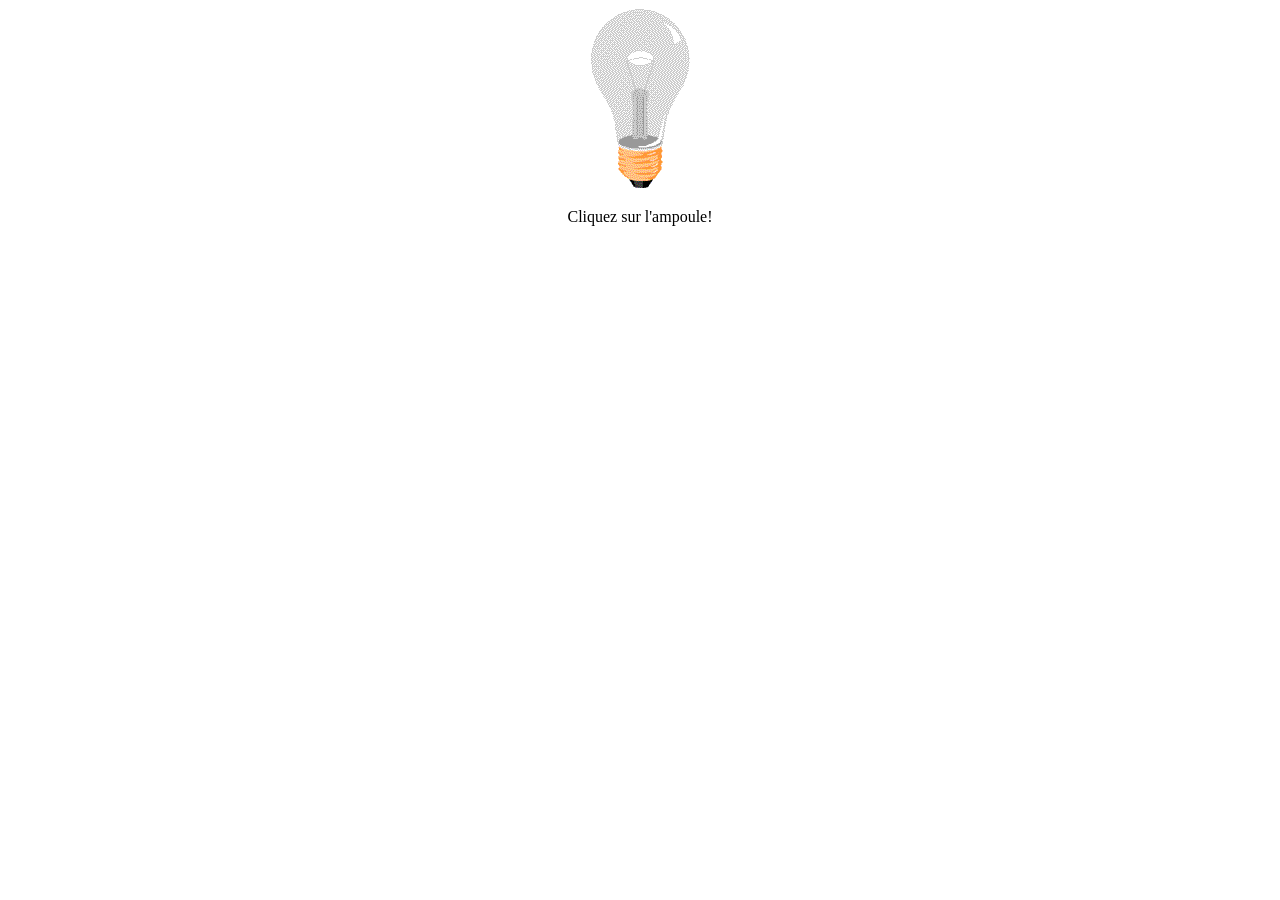
<file: ampoule.html>
<!DOCTYPE html>
<html lang="fr">
<head>
	<title>Ampoule Javascript</title>
	<meta charset="utf-8">
	<script src="javascript/ampoule.js"></script> 
</head>
<body>
    <div style="text-align: center;">
        <img   id="myImage" src="images/pic_bulboff.gif" width:100px onclick="changeState()">
        <p>Cliquez sur l'ampoule!</p>
    </div>

</body>
</html>
</file>
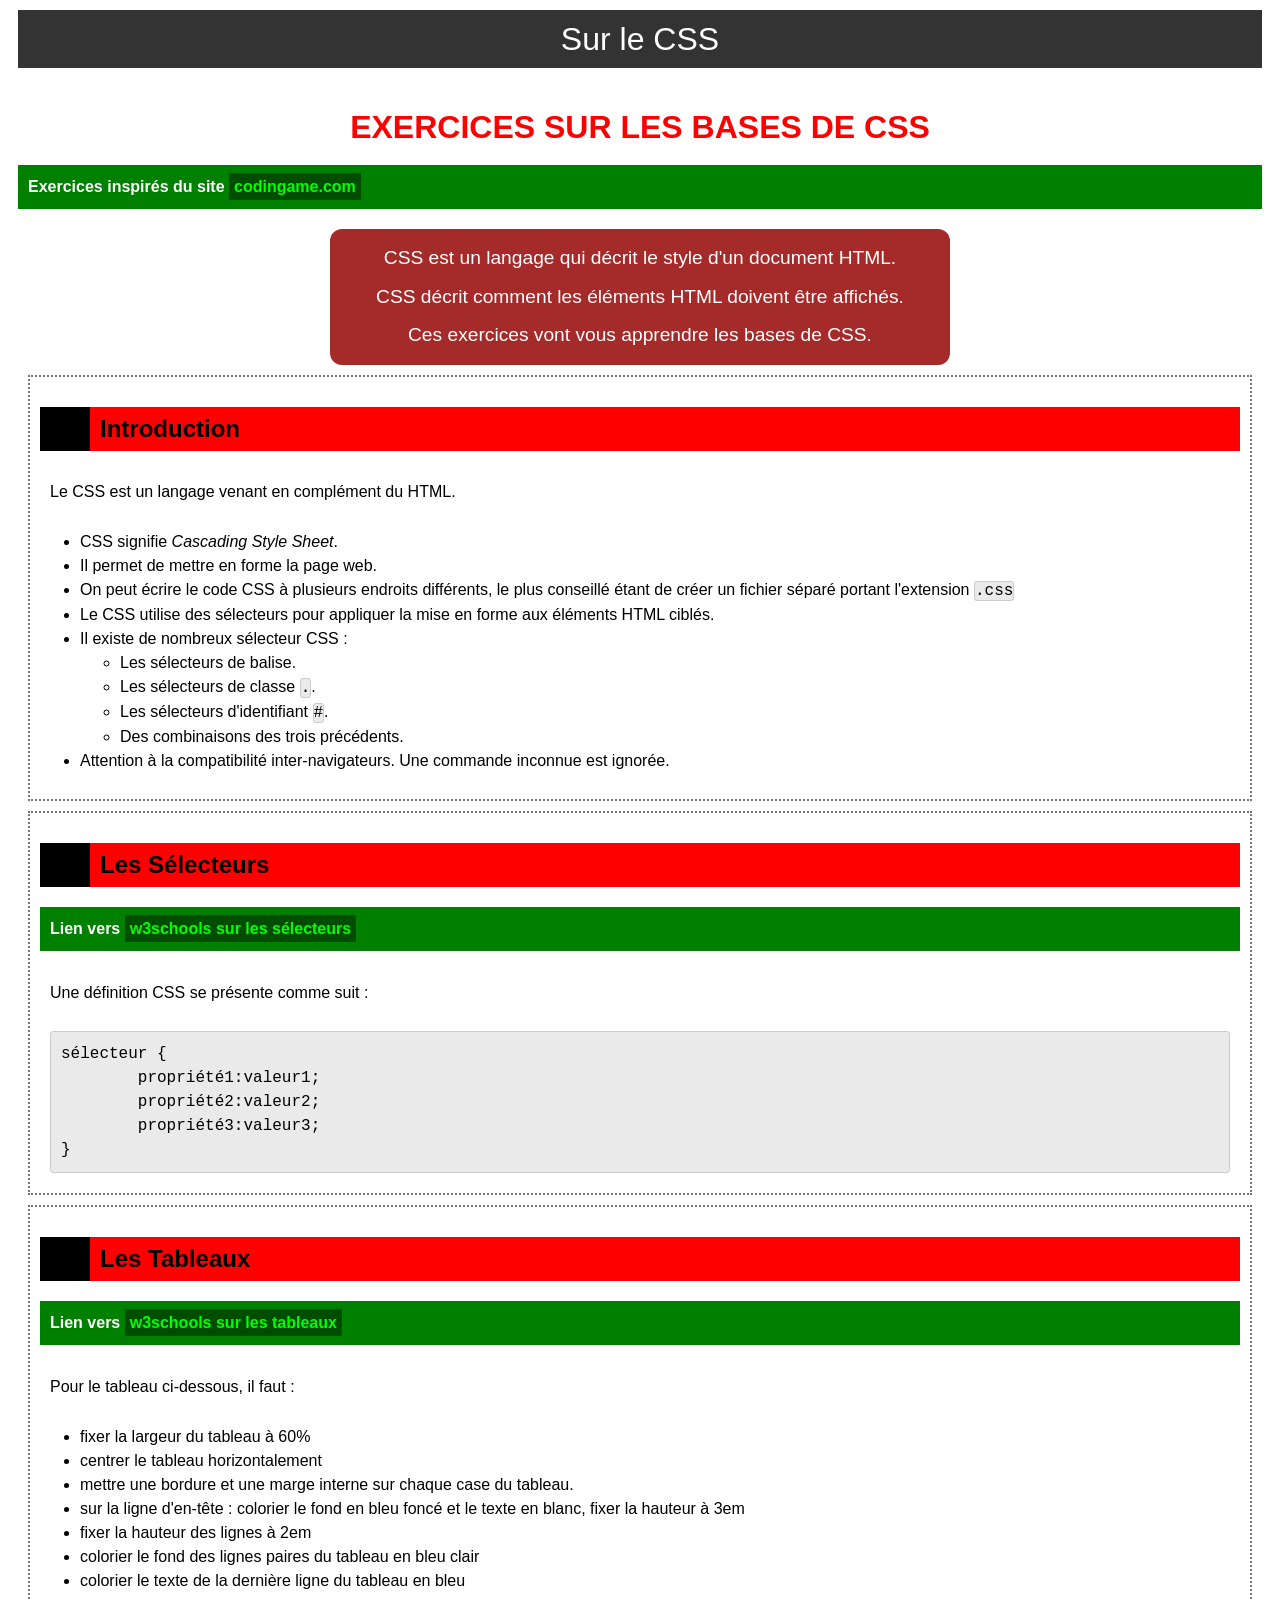
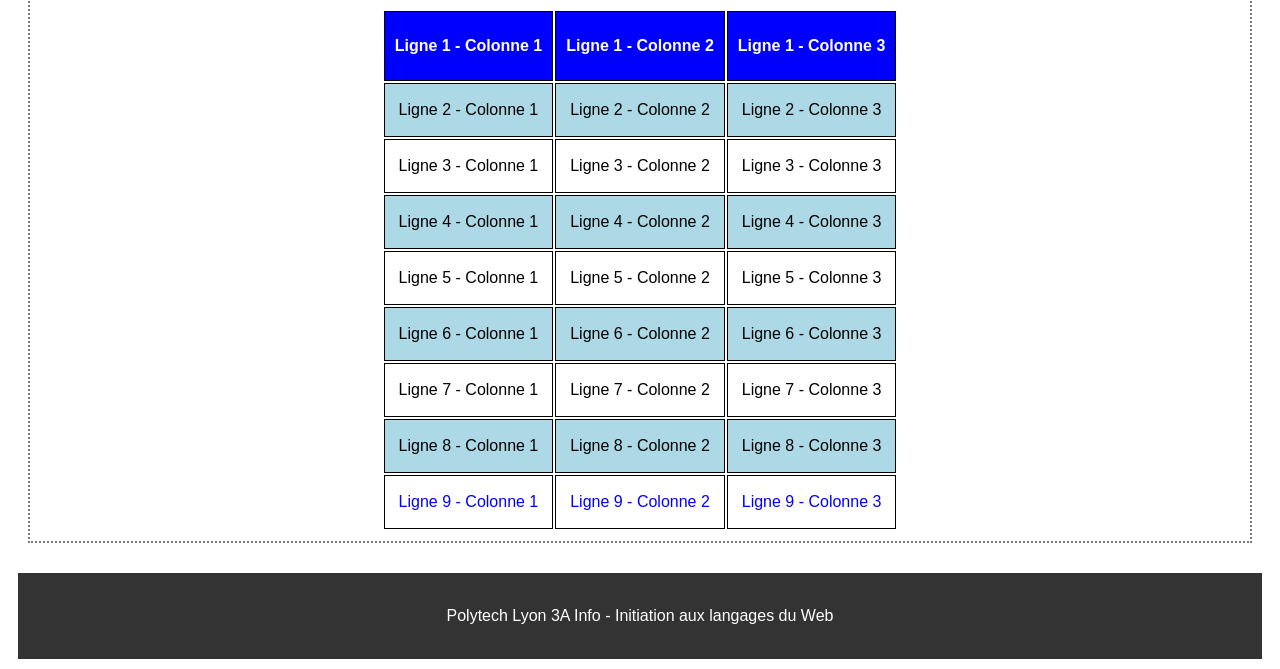
<file: basesCSS.html>
<!DOCTYPE html>
<html lang="fr">

<head>
	<title>CSS</title>
	<meta charset="UTF-8">
	<link rel="stylesheet" href="style.css">
</head>

<body>

<header>
	Sur le CSS
</header>

<section>
	<div>
		<h1>Exercices sur les bases de CSS</h1>
		
		<p class="documentation">Exercices inspirés du site <a href="https://www.codingame.com/playgrounds/36092/exercices-css/introduction" target="_blank">codingame.com</a></p>
		
		<div id="info">
			CSS est un langage qui décrit le style d'un document HTML.<br>		
			CSS décrit comment les éléments HTML doivent être affichés.<br>
			Ces exercices vont vous apprendre les bases de CSS.<br>
		</div>
	</div>

	<article>
		<h2>Introduction</h2>
		<p>Le CSS est un langage venant en complément du HTML.</p>
		<ul>
			<li>CSS signifie <i>Cascading Style Sheet</i>.</li>
			<li>Il permet de mettre en forme la page web.</li>
			<li>On peut écrire le code CSS à plusieurs endroits différents, le plus conseillé étant de créer un fichier séparé portant l'extension <span class="code">.css</span></li>
			<li>Le CSS utilise des sélecteurs pour appliquer la mise en forme aux éléments HTML ciblés.</li>
			<li>Il existe de nombreux sélecteur CSS :
				<ul>
					<li>Les sélecteurs de balise.</li>
					<li>Les sélecteurs de classe <span class="code">.</span>.</li>
					<li>Les sélecteurs d'identifiant <span class="code">#</span>.</li>
					<li>Des combinaisons des trois précédents.</li>
				</ul>
			</li>
		    <li>Attention à la compatibilité inter-navigateurs. Une commande inconnue est ignorée.</li>
		</ul>
	</article>

	<article>
		<h2>Les sélecteurs</h2>
		<p class="documentation">Lien vers <a href="https://www.w3schools.com/css/css_selectors.asp" target="_blank">w3schools sur les sélecteurs</a></p>
		<p>Une définition CSS se présente comme suit :</p>
<pre class="code">
sélecteur {
	propriété1:valeur1;
	propriété2:valeur2;
	propriété3:valeur3;
}
</pre>
	</article>
	
	<article>
		<h2>Les tableaux</h2>
		<p class="documentation">Lien vers <a href="https://www.w3schools.com/css/css_table.asp" target="_blank">w3schools sur les tableaux</a></p>

		<p>Pour le tableau ci-dessous, il faut :</p>
		<ul>
			<li>fixer la largeur du tableau à 60%</li>
			<li>centrer le tableau horizontalement</li>
			<li>mettre une bordure et une marge interne sur chaque case du tableau.</li>
			<li>sur la ligne d'en-tête : colorier le fond en bleu foncé et le texte en blanc, fixer la hauteur à 3em</li>
			<li>fixer la hauteur des lignes à 2em</li>
			<li>colorier le fond des lignes paires du tableau en bleu clair</li>
			<li>colorier le texte de la dernière ligne du tableau en bleu</li>
		</ul>

		<table>
			<tr>
				<th>Ligne 1 - Colonne 1</th>
				<th>Ligne 1 - Colonne 2</th>
				<th>Ligne 1 - Colonne 3</th>
			</tr>
			<tr>
				<td>Ligne 2 - Colonne 1</td>
				<td>Ligne 2 - Colonne 2</td>
				<td>Ligne 2 - Colonne 3</td>
			</tr>
			<tr>
				<td>Ligne 3 - Colonne 1</td>
				<td>Ligne 3 - Colonne 2</td>
				<td>Ligne 3 - Colonne 3</td>
			</tr>
			<tr>
				<td>Ligne 4 - Colonne 1</td>
				<td>Ligne 4 - Colonne 2</td>
				<td>Ligne 4 - Colonne 3</td>
			</tr>
			<tr>
				<td>Ligne 5 - Colonne 1</td>
				<td>Ligne 5 - Colonne 2</td>
				<td>Ligne 5 - Colonne 3</td>
			</tr>
			<tr>
				<td>Ligne 6 - Colonne 1</td>
				<td>Ligne 6 - Colonne 2</td>
				<td>Ligne 6 - Colonne 3</td>
			</tr>
			<tr>
				<td>Ligne 7 - Colonne 1</td>
				<td>Ligne 7 - Colonne 2</td>
				<td>Ligne 7 - Colonne 3</td>
			</tr>
			<tr>
				<td>Ligne 8 - Colonne 1</td>
				<td>Ligne 8 - Colonne 2</td>
				<td>Ligne 8 - Colonne 3</td>
			</tr>
			<tr>
				<td>Ligne 9 - Colonne 1</td>
				<td>Ligne 9 - Colonne 2</td>
				<td>Ligne 9 - Colonne 3</td>
			</tr>
		</table>
	</article>

	
	
</section>

<footer>
	<p>Polytech Lyon 3A Info - Initiation aux langages du Web</p>
</footer>

</body>
</html>
</file>
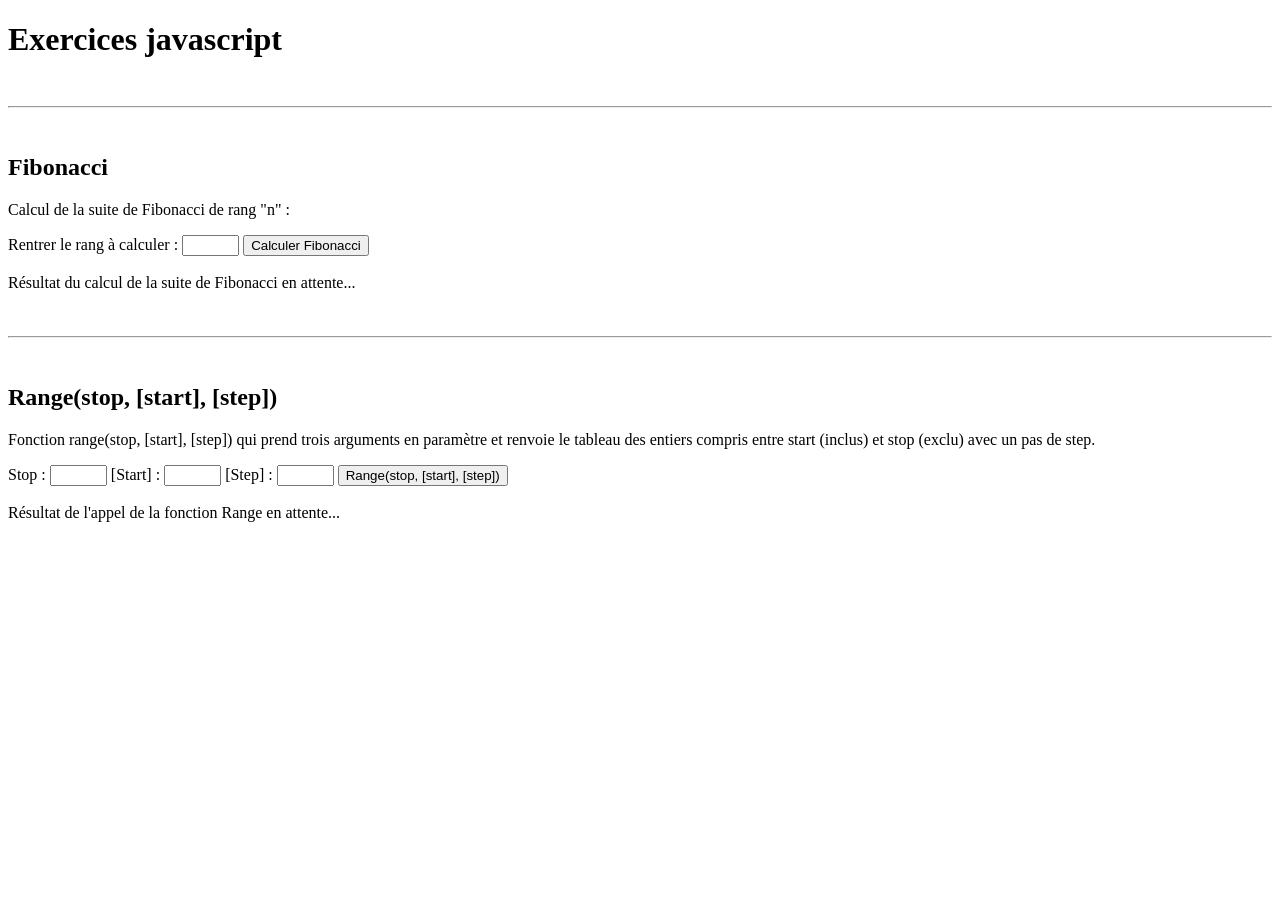
<file: exercices.html>
﻿<!DOCTYPE html>
<html lang="fr">
<head>
	<title>Exercices Javascript</title>
	<meta charset="utf-8">
	<script src="javascript/exercices.js"></script> 
</head>

<body>
	<h1>Exercices javascript</h1>
	<br>
	<hr>
	<br>
	<h2>Fibonacci</h2>
	<p>Calcul de la suite de Fibonacci de rang "n" :</p>
	<form name="fibonacci">
		Rentrer le rang à calculer : <input type="text" name="n" size="5" maxlength="5">
		<input type="button" value="Calculer Fibonacci" onclick="Appeler_Fibonacci()">
	</form>
	<br>
	<div id="resultat_fibonacci">
		Résultat du calcul de la suite de Fibonacci en attente...
	</div>
	<br>
	<br>
	<hr>
	<br>
	<h2>Range(stop, [start], [step])</h2>
	<p>Fonction range(stop, [start], [step]) qui prend trois arguments en paramètre et renvoie le tableau des entiers compris entre start (inclus) et stop (exclu) avec un pas de step.</p>
	<form name="range">
		Stop : <input type="text" name="stop" size="5" maxlength="5">
		[Start] : <input type="text" name="start" size="5" maxlength="5">
		[Step] : <input type="text" name="step" size="5" maxlength="5">
		<input type="button" value="Range(stop, [start], [step])" onclick="Appeler_Range()">
	</form>
	<br>
	<div id="resultat_range">
		Résultat de l'appel de la fonction Range en attente...
	</div>
			
</body>
</html>
</file>
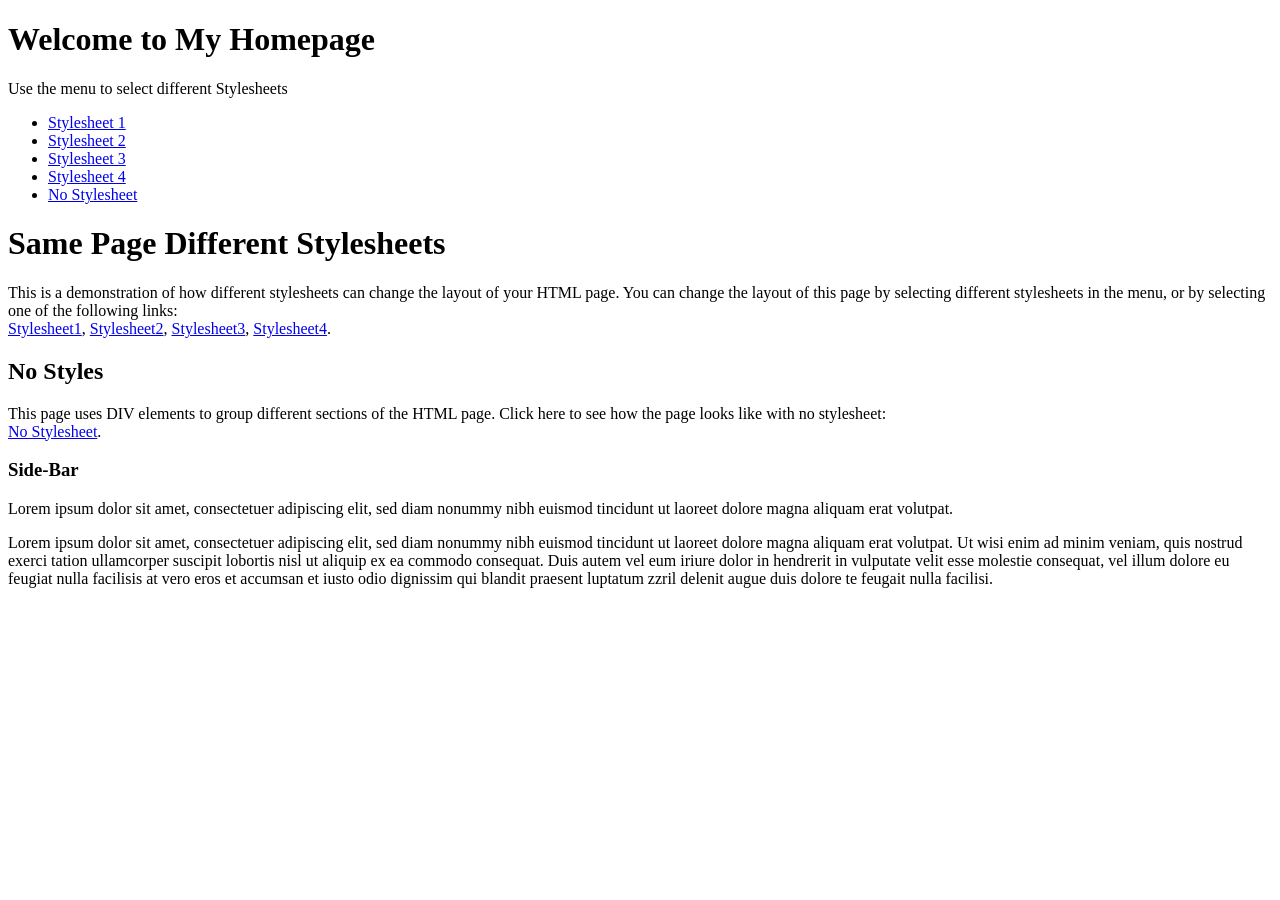
<file: styles_illustration/nostylesheet.html>
<!DOCTYPE html>
<html lang="fr">
<head>
	<title>Exemple de différentes feuilles de style</title>
	<meta charset="UTF-8">
</head>
<body>

<div class="container wrapper">
  <div id="top">
    <h1>Welcome to My Homepage</h1>
    <p>Use the menu to select different Stylesheets</p>
  </div>
  <div class="wrapper">
   <div id="menubar">
     <ul id="menulist">
       <li class="menuitem"><a href="stylesheet1.html">Stylesheet 1</a></li>
       <li class="menuitem"><a href="stylesheet2.html">Stylesheet 2</a></li>
       <li class="menuitem"><a href="stylesheet3.html">Stylesheet 3</a></li>
       <li class="menuitem"><a href="stylesheet4.html">Stylesheet 4</a></li>
       <li class="menuitem"><a href="nostylesheet.html">No Stylesheet</a></li>
     </ul>
    </div>
    <div id="main">
      <h1>Same Page Different Stylesheets</h1>
      <p>This is a demonstration of how different stylesheets can change the layout of your HTML page. You can change the layout of this page by selecting different stylesheets in the menu, or by selecting one of the following links:<br>
      <a href="stylesheet1.html">Stylesheet1</a>,
      <a href="stylesheet2.html">Stylesheet2</a>,
      <a href="stylesheet3.html">Stylesheet3</a>,
      <a href="stylesheet4.html">Stylesheet4</a>.
      </p>
       <h2>No Styles</h2>
      <p>This page uses DIV elements to group different sections of the HTML page. Click here to see how the page looks like with no stylesheet:<br>
	  <a href="nostylesheet.html">No Stylesheet</a>.</p>
   </div>
    <div id="sidebar">
      <h3>Side-Bar</h3>
      <p>Lorem ipsum dolor sit amet, consectetuer adipiscing elit, sed diam nonummy nibh euismod tincidunt ut laoreet dolore magna aliquam erat volutpat.</p>
    </div>
  </div>  
  
  
  <div id="bottom">
    Lorem ipsum dolor sit amet, consectetuer adipiscing elit, sed diam nonummy nibh euismod tincidunt ut laoreet dolore magna aliquam erat volutpat. Ut wisi enim ad minim veniam, quis nostrud exerci tation ullamcorper suscipit lobortis nisl ut aliquip ex ea commodo consequat. Duis autem vel eum iriure dolor in hendrerit in vulputate velit esse molestie consequat, vel illum dolore eu feugiat nulla facilisis at vero eros et accumsan et iusto odio dignissim qui blandit praesent luptatum zzril delenit augue duis dolore te feugait nulla facilisi.
  </div>
</div>

</body>
</html>
</file>
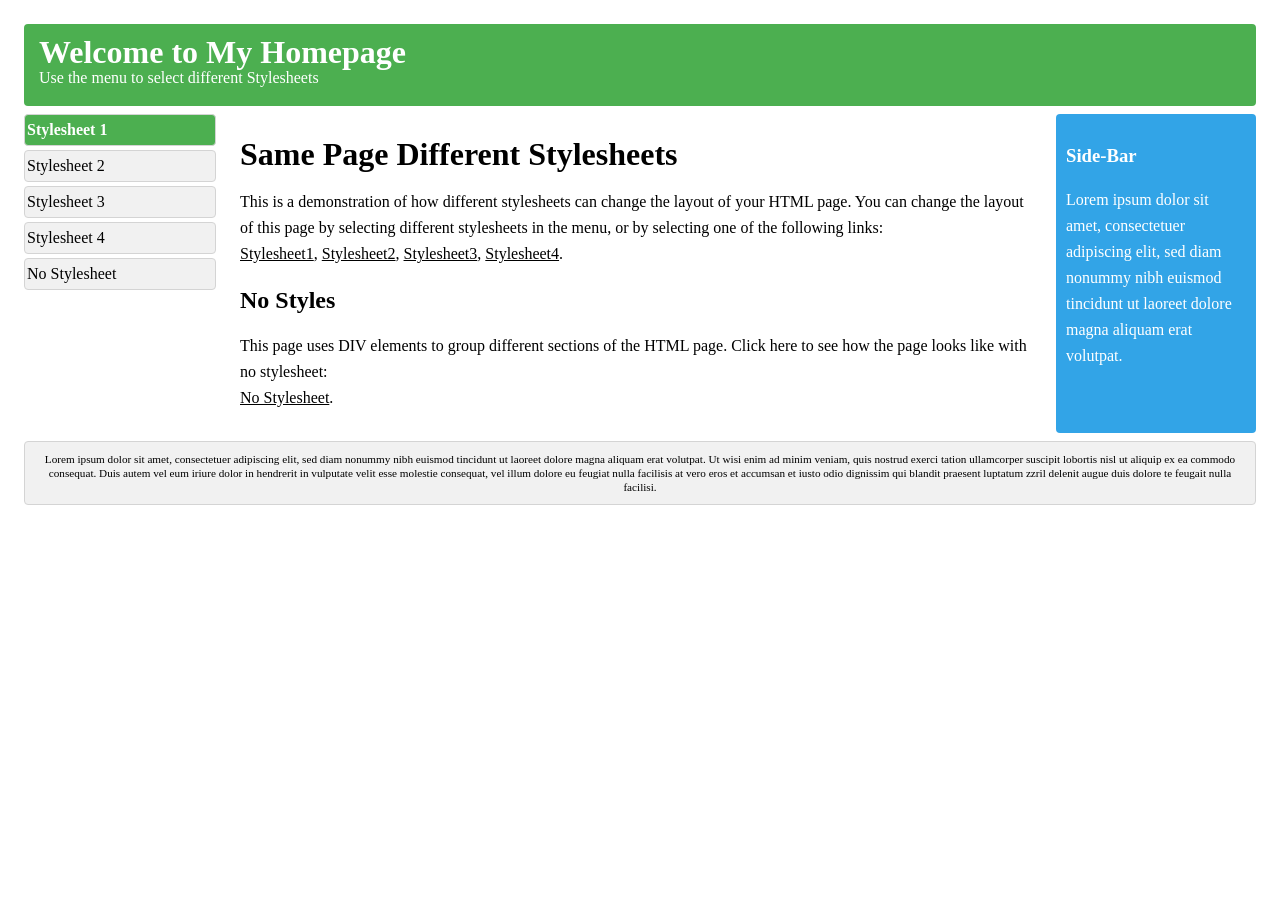
<file: styles_illustration/stylesheet1.html>
<!DOCTYPE html>
<html lang="fr">
<head>
	<title>Exemple de différentes feuilles de style</title>
	<meta charset="UTF-8">
	<link rel="stylesheet" type="text/css" href="stylesheet1.css">
</head>
<body>

<div class="container wrapper">
  <div id="top">
    <h1>Welcome to My Homepage</h1>
    <p>Use the menu to select different Stylesheets</p>
  </div>
  <div class="wrapper">
   <div id="menubar">
     <ul id="menulist">
       <li class="menuitem"><a href="stylesheet1.html">Stylesheet 1</a></li>
       <li class="menuitem"><a href="stylesheet2.html">Stylesheet 2</a></li>
       <li class="menuitem"><a href="stylesheet3.html">Stylesheet 3</a></li>
       <li class="menuitem"><a href="stylesheet4.html">Stylesheet 4</a></li>
       <li class="menuitem"><a href="nostylesheet.html">No Stylesheet</a></li>
     </ul>
    </div>
    <div id="main">
      <h1>Same Page Different Stylesheets</h1>
      <p>This is a demonstration of how different stylesheets can change the layout of your HTML page. You can change the layout of this page by selecting different stylesheets in the menu, or by selecting one of the following links:<br>
      <a href="stylesheet1.html">Stylesheet1</a>,
      <a href="stylesheet2.html">Stylesheet2</a>,
      <a href="stylesheet3.html">Stylesheet3</a>,
      <a href="stylesheet4.html">Stylesheet4</a>.
      </p>
       <h2>No Styles</h2>
      <p>This page uses DIV elements to group different sections of the HTML page. Click here to see how the page looks like with no stylesheet:<br>
	  <a href="nostylesheet.html">No Stylesheet</a>.</p>
   </div>
    <div id="sidebar">
      <h3>Side-Bar</h3>
      <p>Lorem ipsum dolor sit amet, consectetuer adipiscing elit, sed diam nonummy nibh euismod tincidunt ut laoreet dolore magna aliquam erat volutpat.</p>
    </div>
  </div>  
  
  
  <div id="bottom">
    Lorem ipsum dolor sit amet, consectetuer adipiscing elit, sed diam nonummy nibh euismod tincidunt ut laoreet dolore magna aliquam erat volutpat. Ut wisi enim ad minim veniam, quis nostrud exerci tation ullamcorper suscipit lobortis nisl ut aliquip ex ea commodo consequat. Duis autem vel eum iriure dolor in hendrerit in vulputate velit esse molestie consequat, vel illum dolore eu feugiat nulla facilisis at vero eros et accumsan et iusto odio dignissim qui blandit praesent luptatum zzril delenit augue duis dolore te feugait nulla facilisi.
  </div>
</div>

</body>
</html>
</file>
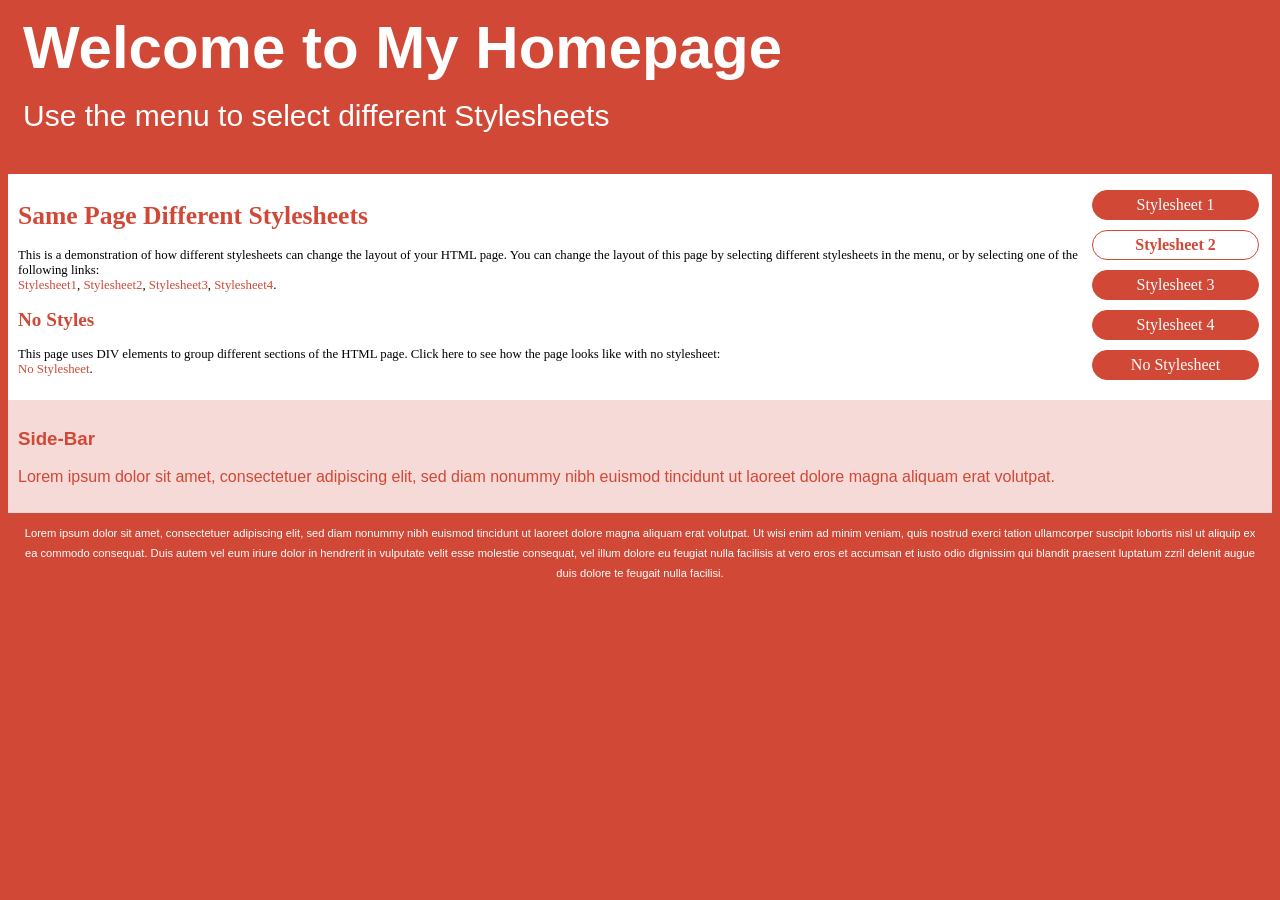
<file: styles_illustration/stylesheet2.html>
<!DOCTYPE html>
<html lang="fr">
<head>
	<title>Exemple de différentes feuilles de style</title>
	<meta charset="UTF-8">
	<link rel="stylesheet" type="text/css" href="stylesheet2.css">
</head>
<body>

<div class="container wrapper">
  <div id="top">
    <h1>Welcome to My Homepage</h1>
    <p>Use the menu to select different Stylesheets</p>
  </div>
  <div class="wrapper">
   <div id="menubar">
     <ul id="menulist">
       <li class="menuitem"><a href="stylesheet1.html">Stylesheet 1</a></li>
       <li class="menuitem"><a href="stylesheet2.html">Stylesheet 2</a></li>
       <li class="menuitem"><a href="stylesheet3.html">Stylesheet 3</a></li>
       <li class="menuitem"><a href="stylesheet4.html">Stylesheet 4</a></li>
       <li class="menuitem"><a href="nostylesheet.html">No Stylesheet</a></li>
     </ul>
    </div>
    <div id="main">
      <h1>Same Page Different Stylesheets</h1>
      <p>This is a demonstration of how different stylesheets can change the layout of your HTML page. You can change the layout of this page by selecting different stylesheets in the menu, or by selecting one of the following links:<br>
      <a href="stylesheet1.html">Stylesheet1</a>,
      <a href="stylesheet2.html">Stylesheet2</a>,
      <a href="stylesheet3.html">Stylesheet3</a>,
      <a href="stylesheet4.html">Stylesheet4</a>.
      </p>
       <h2>No Styles</h2>
      <p>This page uses DIV elements to group different sections of the HTML page. Click here to see how the page looks like with no stylesheet:<br>
	  <a href="nostylesheet.html">No Stylesheet</a>.</p>
   </div>
    <div id="sidebar">
      <h3>Side-Bar</h3>
      <p>Lorem ipsum dolor sit amet, consectetuer adipiscing elit, sed diam nonummy nibh euismod tincidunt ut laoreet dolore magna aliquam erat volutpat.</p>
    </div>
  </div>  
  
  
  <div id="bottom">
    Lorem ipsum dolor sit amet, consectetuer adipiscing elit, sed diam nonummy nibh euismod tincidunt ut laoreet dolore magna aliquam erat volutpat. Ut wisi enim ad minim veniam, quis nostrud exerci tation ullamcorper suscipit lobortis nisl ut aliquip ex ea commodo consequat. Duis autem vel eum iriure dolor in hendrerit in vulputate velit esse molestie consequat, vel illum dolore eu feugiat nulla facilisis at vero eros et accumsan et iusto odio dignissim qui blandit praesent luptatum zzril delenit augue duis dolore te feugait nulla facilisi.
  </div>
</div>

</body>
</html>
</file>
<file: style.css>
body {
  font-family: Arial, Helvetica, sans-serif;
  line-height: 1.5em;
}

header, footer {
  background-color: #333333;
  color: white;
  text-align: center;
  
}
header{
  font-size: 2em;
  line-height: 1.2em;
  margin: 10px;
  padding: 10px;
}
footer{
  margin: 10px;
  padding: 5px;
}
section{
  padding: 10px;
}

article {
   margin: 10px;
  padding: 10px;
  border: 2px dotted #777;
}
p{
  padding: 10px;
}
h1 {
  color: red;
  text-align: center;
  text-transform: uppercase;
  font-size: 2rem;
}

h2 {
  padding: 10px;
  background-color: red;
  text-transform: capitalize;
  color: black;
  border-left: 50px solid black;
}


#info {
  background-color: #a52b2b;
  color: white;
  border-radius: 12px;
  text-align: center;
  font-size : 1.2em;
  line-height: 2em;
  width: 600px;
  margin: auto;
  padding: 10px;
}

.documentation {
  background-color: #008000;
  color: white;
  padding: 10px;
  font-weight: bold;
  margin-bottom: 20px;
}

.documentation a, 
.documentation .highlight{
  background-color: #004d00;
  color: #00ff00;
  padding: 5px;
  text-decoration: none; /* Enlève l'effet de link*/
}

article .code {
  background-color: #eaeaea;
  border: 1px solid #ccc;
  border-radius: 3px;
  font-family: 'Courier New', Courier, monospace;
}
pre {
  margin: 10px;
  padding:10px
}

table{
  height : 100%;
  margin: auto;
  line-height: 2em;
}

th{
  background-color: blue;
  color : white;
  height : 3em;

}

td, th {
  border: 1px solid black;
  padding: 10px;
  text-align: center;
}

tr:nth-child(even) {
  background-color: lightblue;
}

tr:last-child {
  color: blue;
}
</file>
<file: styles_illustration/stylesheet1.css>
/*
	Nom : stylesheet1.css
	Créé le 29/01/2020
	Description :
		Exemple d'introduction du CSS de w3shools
		Feuille de style n°1
*/


body {
    font: 100% Lucida Sans, Verdana;
    margin: 20px;
    line-height: 26px;
}

.container {
    min-width: 900px;
}

.wrapper {
    position: relative;
    overflow: auto;
}

#top, #sidebar, #bottom, .menuitem {
    border-radius: 4px;
    margin: 4px;
}

#top {
    background-color: #4CAF50;
    color: #ffffff;
    padding: 15px;
}

#menubar {
    width: 200px;
    float: left
}

#main {
    padding: 10px;
    margin: 0 210px;
}

#sidebar {
    background-color: #32a4e7;
    color: #ffffff;
    padding: 10px;
    width: 180px;
    bottom: 0;
    top: 0;
    right: 0;
    position: absolute;
}

#bottom {
    border: 1px solid #d4d4d4;
    background-color: #f1f1f1;
    text-align: center;
    padding: 10px;
    font-size: 70%;
    line-height: 14px;
}

#top h1, #top p, #menulist {
    margin: 0;
    padding: 0;
}

.menuitem {
    background-color: #f1f1f1;
    border: 1px solid #d4d4d4;
    list-style-type: none;
    padding: 2px;
    /* cursor: pointer; */
}

.menuitem a {
    text-decoration: none;
}

.menuitem:hover {
    background-color: #ffffff;
}

.menuitem:first-child {
   background-color:#4CAF50;
   color: white;
   font-weight:bold;
}

.menuitem:first-child a {
   color: white;
}

a {
    color: #000000;
    text-decoration: underline;
}

a:hover {
    text-decoration: none;
}


@media (max-width: 800px) {
    #sidebar {
        width: auto;
        position: relative;
    } 
    #main {
        margin-right: 0;
    }    
       
}

@media (max-width: 600px) {
    #menubar {
        width: auto;
        float: none;
    }
    #main {
        margin: 0;
    }    
}
</file>
<file: styles_illustration/stylesheet2.css>
/*
	Nom : stylesheet2.css
	Créé le 29/01/2020
	Description :
		Exemple d'introduction du CSS de w3shools
		Feuille de style n°2
*/

body {
    font-family: Arial;
    background-color: #d14836;
    line-height: 20px;
}

.container {
    min-width: 900px;
}

.wrapper {
    position: relative;
    overflow: auto;
}

#top {
    color: #ffffff;
    padding: 15px;
    font-size: 30px;
    line-height: 26px;    
}

#top h1 {
    margin:0;
    line-height: 50px;
}

#menubar {
    width: 190px;
    float: right;
}

#main {
    padding: 10px;
    background-color: #ffffff;
    font: 80% Verdana;
}

#main h1, #main h2 {
    color: #d14836;
}

#sidebar {
    background-color: #F6DAD7;
    color: #d14836;
    padding: 10px;
}

#bottom {
    text-align: center;
    padding: 10px;
    font-size: 70%;
    color: #ffffff;
}

#menulist {
    padding:0;
    font: 16px verdana;
}

.menuitem {
    width: 155px;
    background-color: #d14836;
    border: 1px solid #d14836;
    border-radius: 40px;
    color: #ffffff;
    list-style-type: none;
    margin: 10px;
    padding: 5px;
    text-align: center;
    /*cursor: pointer;*/
}

.menuitem a {
    text-decoration: none;
    color: #ffffff;
}

.menuitem a:hover {
    text-decoration: none;
}


.menuitem:nth-child(2) {
   background-color:white;
   color: #d14836;
   font-weight:bold;
}

.menuitem:nth-child(2) a {
   color: #d14836;
}


.menuitem:hover {
    background-color: #ffffff;
    color: #d14836;
}

.menuitem:hover a{
    background-color: #ffffff;
    color: #d14836;
}


a {
    color: #d14836;
    text-decoration: none;
}

a:hover {
    text-decoration: underline;
}
</file>
